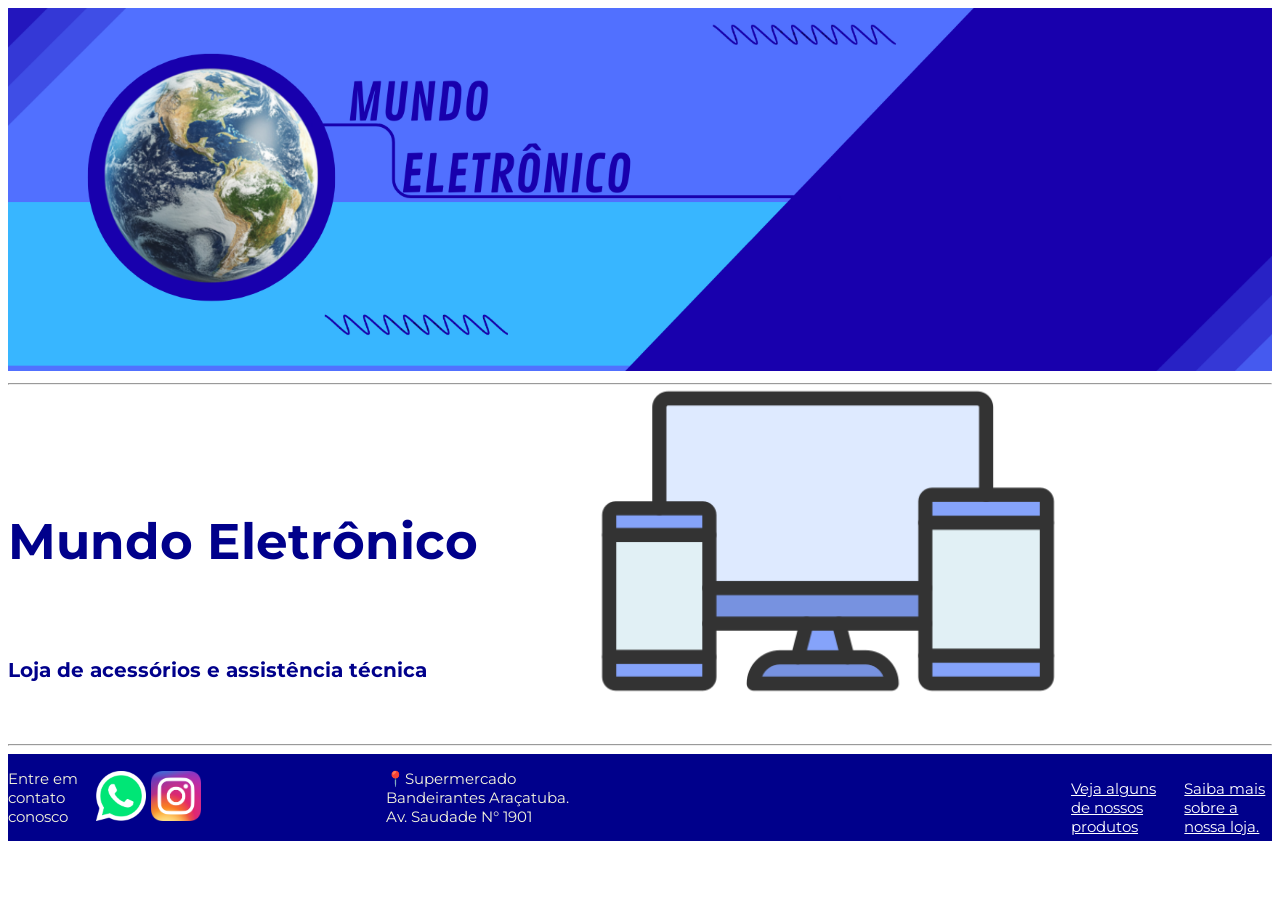
<file: Mundo Eletrônico - Marina/index.html>
<!DOCTYPE html>
<html lang="pt-br">
<head>
    <meta charset="UTF-8">
    <meta name="viewport" content="width=device-width, initial-scale=1.0">
    <link rel="preconnect" href="https://fonts.googleapis.com">
    <link rel="preconnect" href="https://fonts.gstatic.com" crossorigin>
    <link href="https://fonts.googleapis.com/css2?family=Montserrat:wght@300&display=swap" rel="stylesheet">
    <link rel="stylesheet" href="style.css">
    <title>Mundo Eletrônico</title>
</head>
<body>
    <img class="banner" src="fotos/MUNDO ELETRÔNICO.png">
    <hr>
 


    <br><br>
      
        
         <div class="cabeçalho">   
  
         <h1 class="titulo">Mundo Eletrônico</h1>
         <img src="fotos/PNG_ELETRONICOS.png" class="eletronicos">
      </div>
            <div class="h2-index"><h2>Loja de acessórios e assistência técnica</h2></div>
     <br><br>


<hr>

    <footer class="contatos">
        <p>Entre em contato conosco</p>

    <a href="https://api.whatsapp.com/send/?phone=5518981508989&text&type=phone_number&app_absent=0" target="_blank"><img class="zap"  src="fotos/zap_icon.png" alt="nosso whatsapp" ></a>
 
        <a href="https://www.instagram.com/eletronicmundoata/" target="_blank"><img class="imagem"  src="fotos/Instagram_icon.png" alt="nosso instagram" ></a>
    

        <div class="loc"><p>📍Supermercado Bandeirantes Araçatuba. Av. Saudade N° 1901</p></div>


        <div class="div_sobre"><a href="produtos.html" class="pg_produtos">Veja alguns de nossos produtos</a><a class="sobre" href="sobre.html">Saiba mais sobre a nossa loja.</a></div>
    </footer>

</body>

</html>
</file>
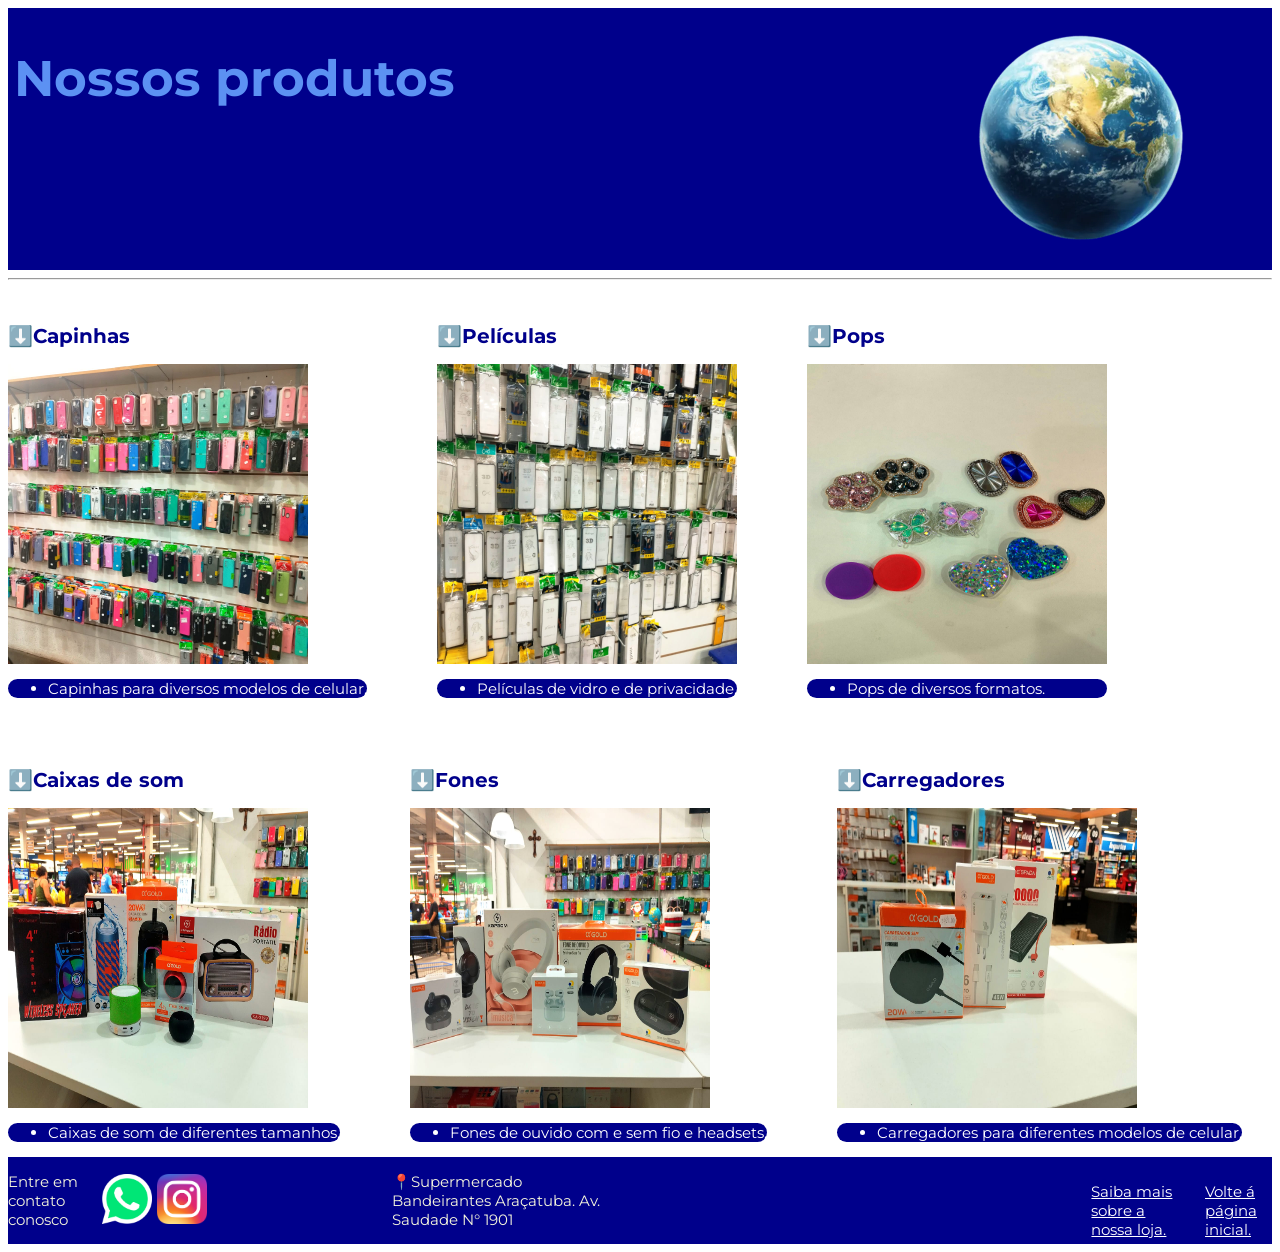
<file: Mundo Eletrônico - Marina/produtos.html>
<!DOCTYPE html>
<html lang="pt-br">
<head>
    <link rel="preconnect" href="https://fonts.googleapis.com">
    <link rel="preconnect" href="https://fonts.gstatic.com" crossorigin>
    <link href="https://fonts.googleapis.com/css2?family=Montserrat:wght@300&display=swap" rel="stylesheet">
    <link rel="stylesheet" href="style.css">

    <meta charset="UTF-8">
    <meta name="viewport" content="width=device-width, initial-scale=1.0">
    <title>Produtos do Mundo Eletrônico</title>
</head>
<body>
<div class="div_titulo"><h1 id="h1_produtos">Nossos produtos</h1>
 <img src="fotos/mundo" class="planeta2">
 </div>
<hr><br>

<div class="l1-prod">
   <div class="f-prod"> 
        <h2>⬇️Capinhas</h2>
            <img src="fotos/capinhas.jpg" alt="capinhas" class="produtos">
                <ul class="item">  
                    <li>Capinhas para diversos modelos de celular.</li>
                </ul>
    </div>
    
    <div class="f-prod">
        <h2>⬇️Películas</h2>
            <img src="fotos/peliculas.jpg" alt="peliculas" class="produtos">
                <ul class="item">
                    <li>Películas de vidro e de privacidade.</li>
                </ul>
    </div>
    
    <div class="f-prod">
        <h2>⬇️Pops</h2>
            <img src="fotos/pops.jpg" alt="pops" class="produtos">
                <ul class="item">
                    <li>Pops de diversos formatos.</li>
                </ul>
    </div>
</div>
    <br><br>

<div class="l1-prod">
   <div class="f-prod"> 
        <h2>⬇️Caixas de som</h2>
            <img src="fotos/caixas-de-som.jpg" alt="caixas-de-som" class="produtos">
                <ul class="item">  
                    <li>Caixas de som de diferentes tamanhos.</li>
                </ul>
    </div>
    
    <div class="f-prod">
        <h2>⬇️Fones</h2>
            <img src="fotos/fones.jpg" alt="fones" class="produtos">
                <ul class="item">
                    <li>Fones de ouvido com e sem fio e headsets.</li>
                </ul>
    </div>
    
    <div class="f-prod">
        <h2>⬇️Carregadores</h2>
            <img src="fotos/carregador.jpg" alt="carregador" class="produtos">
                <ul class="item">
                    <li>Carregadores para diferentes modelos de celular.</li>
                </ul>
    </div>
</div>

  
   <footer class="contatos">
        <p>Entre em contato conosco</p>

    <a href="https://api.whatsapp.com/send/?phone=5518981508989&text&type=phone_number&app_absent=0" target="_blank"><img class="zap"  src="fotos/zap_icon.png" alt="nosso whatsapp" ></a>
 
        <a href="https://www.instagram.com/eletronicmundoata/" target="_blank"><img class="imagem"  src="fotos/Instagram_icon.png" alt="nosso instagram" ></a>
    

        <div class="loc"><p>📍Supermercado Bandeirantes Araçatuba. Av. Saudade N° 1901</p></div>


        <div class="div_sobre"><a href="sobre.html" class="pg_produtos">Saiba mais sobre a nossa loja.</a><a class="sobre" href="index.html">Volte á página inicial.</a></div>
    </footer>

  
</body>
</html>
</file>
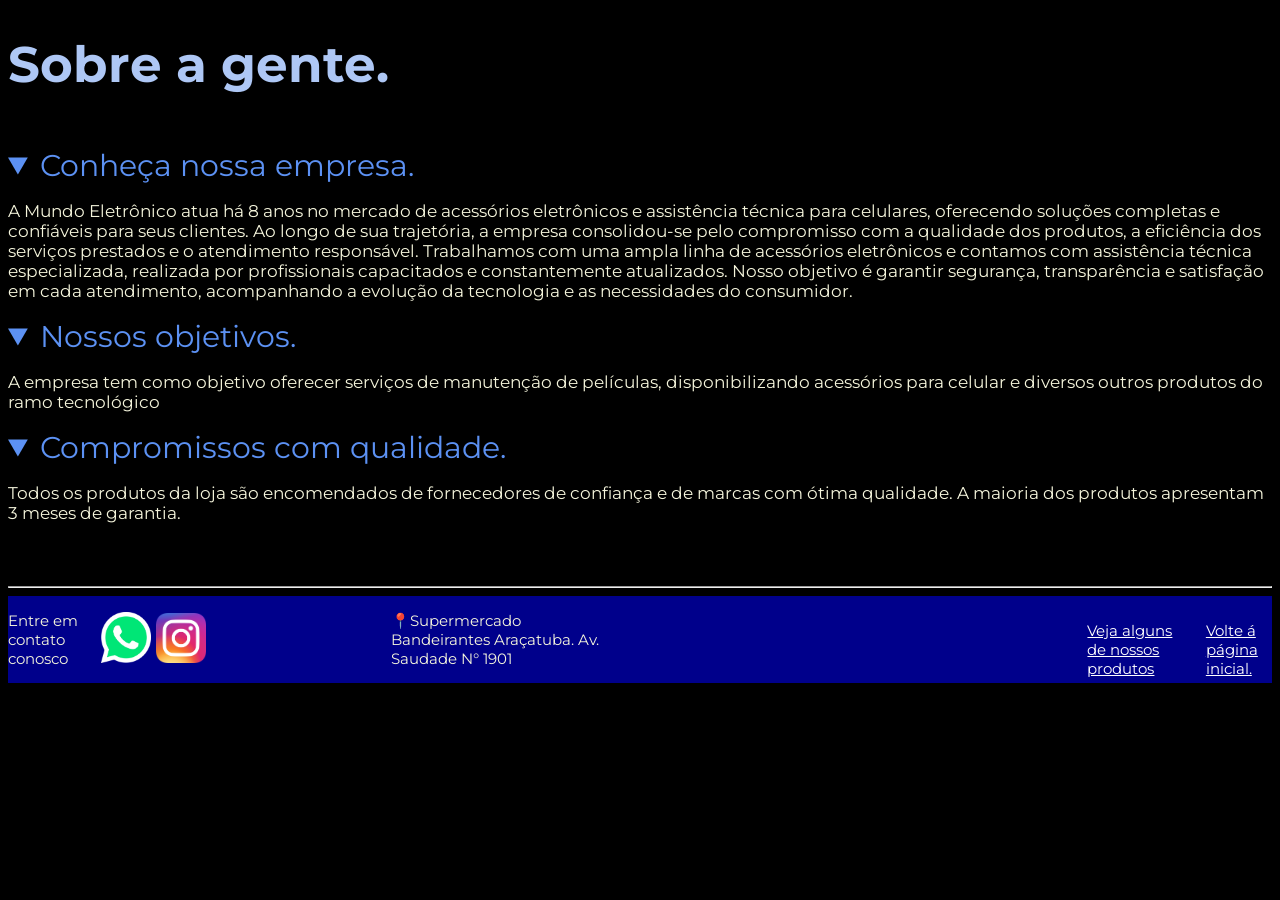
<file: Mundo Eletrônico - Marina/sobre.html>
<!DOCTYPE html>
<html lang="en">
<head>
     <link rel="preconnect" href="https://fonts.googleapis.com">
    <link rel="preconnect" href="https://fonts.gstatic.com" crossorigin>
    <link href="https://fonts.googleapis.com/css2?family=Montserrat:wght@300&display=swap" rel="stylesheet">
     <link rel="stylesheet" href="style.css">
    <meta charset="UTF-8">
    <meta name="viewport" content="width=device-width, initial-scale=1.0">
    <title>Sobre o Mundo Eletrônico</title>
</head>
<body class="pg_sobre">

    <h1 id="title_sobre">Sobre a gente.</h1>
    <img src="fotos/mundo" class="planeta" >

    
     <details open>
        <summary >Conheça nossa empresa.</summary>
    <p>A Mundo Eletrônico atua há 8 anos no mercado de acessórios eletrônicos e assistência técnica para celulares, oferecendo soluções completas e confiáveis para seus clientes. Ao longo de sua trajetória, a empresa consolidou-se pelo compromisso com a qualidade dos produtos, a eficiência dos serviços prestados e o atendimento responsável. Trabalhamos com uma ampla linha de acessórios eletrônicos e contamos com assistência técnica especializada, realizada por profissionais capacitados e constantemente atualizados. Nosso objetivo é garantir segurança, transparência e satisfação em cada atendimento, acompanhando a evolução da tecnologia e as necessidades do consumidor.</p>
   


        <details open>
                <summary>Nossos objetivos.</summary>
                    <p>A empresa tem como objetivo oferecer serviços de manutenção de películas, disponibilizando acessórios para celular e diversos outros produtos do ramo tecnológico</p>
        </details>
        <details open>
            <summary>Compromissos com qualidade.</summary>
                <p>Todos os produtos da loja são encomendados de fornecedores de confiança e de marcas com ótima qualidade. A maioria dos produtos apresentam 3 meses de garantia.</p>
        </details>
    
   
    <br><br><hr>

   <div class="contatos">
        <p>Entre em contato conosco</p>

    <a href="https://api.whatsapp.com/send/?phone=5518981508989&text&type=phone_number&app_absent=0" target="_blank"><img class="zap"  src="fotos/zap_icon.png" alt="nosso whatsapp" ></a>
 
        <a href="https://www.instagram.com/eletronicmundoata/" target="_blank"><img class="imagem"  src="fotos/Instagram_icon.png" alt="nosso instagram" ></a>
    

        <div class="loc"><p>📍Supermercado Bandeirantes Araçatuba. Av. Saudade N° 1901</p></div>


        <div class="div_sobre"><a href="produtos.html" class="pg_produtos">Veja alguns de nossos produtos</a><a class="sobre" href="index.html">Volte á página inicial.</a></div>
    </div>
</body>

</html>
</file>
<file: Mundo Eletrônico - Marina/style.css>
h1{color: darkblue;
font-size: 50px;
font-family: 'Montserrat', sans-serif;}


h2{color: darkblue;
font-size: 20px;
font-family: 'Montserrat', sans-serif;}

.banner {
  width: 100%;
}



.sobre{color: white;
font-size: 15px;
font-family: 'Montserrat', sans-serif;}

.imagem{width: 50px; height: 50px;}

#title_sobre{color: rgb(174, 199, 245);
    font-family: 'Montserrat', sans-serif;}


.zap{width: 50px}

body{
    background-color: white;
    font-family: 'Montserrat', sans-serif;
}

summary{
color: rgb(92, 145, 243);    
font-size: 30px
;font-family: 'Montserrat', sans-serif;
}

p{color: beige;
font-size: 25px;
font-family: 'Montserrat', sans-serif;
}


.home{
    color: white;
    font-size: 25px;
    font-family: 'Montserrat', sans-serif;
}

.contatos{
background-color:darkblue;
display: flex;
gap: 5px;
 align-items: center;
 box-sizing: border-box;
 padding: 0;
 justify-content: space-between;}

.contatos a:hover{
    color: red;
}
.pg_sobre{
    background-color: black;}

.pg_sobre p{
    font-size: 17px;
}


.loc{
    padding-left: 180px;
}   

.loc p{
font-size: 15px;


}

.contatos p{
font-size: 15px;}

.cabeçalho{
   margin-top: 110px;
    position: relative;
    top: -250px;
    padding-bottom: 0px;
    margin-bottom: -400px;
    display: flex;
    align-items: center;
    gap: 100px;
}

.eletronicos{
    height: 500px;
}

.div_sobre{
    margin-left: 480px;
padding-top: 20px;
padding-bottom: 0px;
display: flex;
gap: 20px
;
}

.div_home{
        margin-left: 950px;
padding-top: 20px;
padding-bottom: 0px;
}

.planeta{
     margin-left: 1400px;
    position: relative;
    top: -320px;
    padding-bottom: 0px;
    margin-bottom: -400px;
    height: 320px;
}

.pg_produtos{
    font-size: 15px;
    font-family: 'Montserrat', sans-serif;
    color: white;
}



.div_titulo{
    background-color: darkblue;
    padding: 6px;
display: flex;
gap: 500px;}

#h1_produtos{
    color: rgb(92, 145, 243);
}

.planeta2{
    
    height: 250px;
}

.h2_prod{
    font-size: 40px;
    color:rgb(92, 145, 243) ;
}


.l1-prod {
  display: flex;
  justify-content: flex-start;
  gap: 70px;
  padding: 0;}

.item {
 background-color: darkblue;
   color: white;
  font-size: 15px;
  border-radius: 10px;
  display: inline-block;
}

.produtos{
    height: 300px;
    width: 300px;
}


.f-prod{
    display: flex;
    flex-direction: column;
}



/* ==== ADAPTAÇÃO PARA CELULARES ==== */
@media (max-width: 768px) {
    
  h1 {
    font-size: 35px;
    text-align: center;
  }

  h2 {
    font-size: 18px;
    text-align: center;
  }

  body {
    overflow-x: hidden;
  }

  /* Banner */
  .banner {
    width: 100%;
  }

  /* Contatos */
  .contatos {
    flex-direction: column;
    height: auto;
    padding: 10px 0;
    gap: 10px;
    text-align: center;
    align-items: center;
  }

  .loc{
    flex-direction: column;
    height: auto;
    padding: 10px 0;
    gap: 10px;
    text-align: center;
    align-items: center;}

  .contatos p, .home {
    font-size: 18px;
  }

  /* Sobre */
  .pg_sobre p {
    font-size: 14px;
    padding: 0 10px;
  }

  #title_sobre {
    text-align: center;
    display: block;
    font-size: 22px;
  }

  .div_sobre {
    margin-left: 0;
    flex-direction: column;
    align-items: center;
  }

  /* Cabeçalho / planeta / título */
  .cabeçalho{
    height: 340px;
  }


  .planeta,
  .planeta2 {
    margin-left: 0;
    margin-top: 0;
    position: static;
  }

  .planeta, .planeta2 {
    display: block;
    margin: 15px auto;
    height: 180px;
  }

  /* Produtos */
  .div_titulo {
    flex-direction: column;
    gap: 10px;
    text-align: center;
    padding: 10px;
  }

  #h1_produtos {
    font-size: 28px;
  }

  .h2_prod {
    font-size: 25px;
  }

  .l1-prod {
    flex-direction: column;     /* imagens uma embaixo da outra */
    align-items: center;
    gap: 30px;
  }

  .produtos {
    width: 90%;
    height: auto;
  }

  .item {
    font-size: 18px;
    text-align: center;
    width: 90%;
  }

  /* Imagens dos produtos */
  .f-prod {
    align-items: center;
  }

  .zap, .imagem {
    width: 40px;
    height: 40px;
  }


    .cabecalho {
  display: flex;
  flex-direction: column;
  align-items: center;
  gap: 10px; /* espaço entre imagem e texto */
  margin-bottom: 0px; /* empurra o h2 pra baixo */
}

.eletronicos{
    height: 120px;
    position: relative;
    left: -92px;
}
.titulo{
    font-size: 25px;}

    
.h2_index{padding-top: 20px;}




}
</file>
